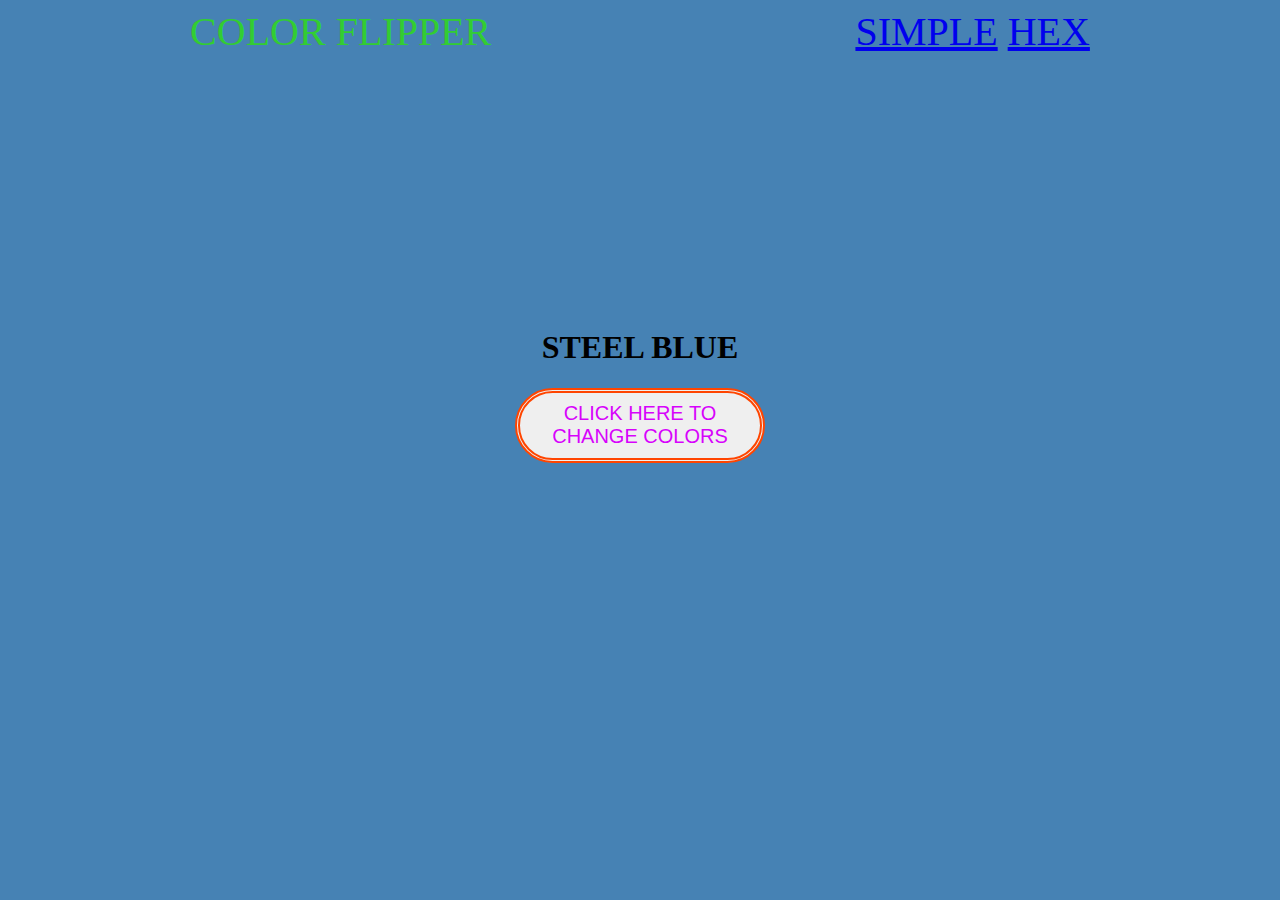
<file: index.html>
<!DOCTYPE html>
<html>
<head>
	<meta charset="utf-8">
	<meta name="viewport" content="width=device-width, initial-scale=1">
	<link rel="stylesheet" type="text/css" href="CFlipper.css">
	<title> RANDOM COLOR GENERATOR</title>
</head>
<body>
	<div class="flex">
        <div>  
          COLOR FLIPPER
        </div>
        <div> 
              <a href="index.html"> SIMPLE</a>
              <a href="ColorFlipper2.html">     HEX </a> 
        </div>
  </div>  
  
  <div id="button">
    <div> <h1 id="tester"> STEEL BLUE</h1> </div>
    <div> <button class="butt" > CLICK HERE TO CHANGE COLORS</button> </div>
  </div>  

	<script src="CFlip1.js"></script>

</body>
</html>
</file>
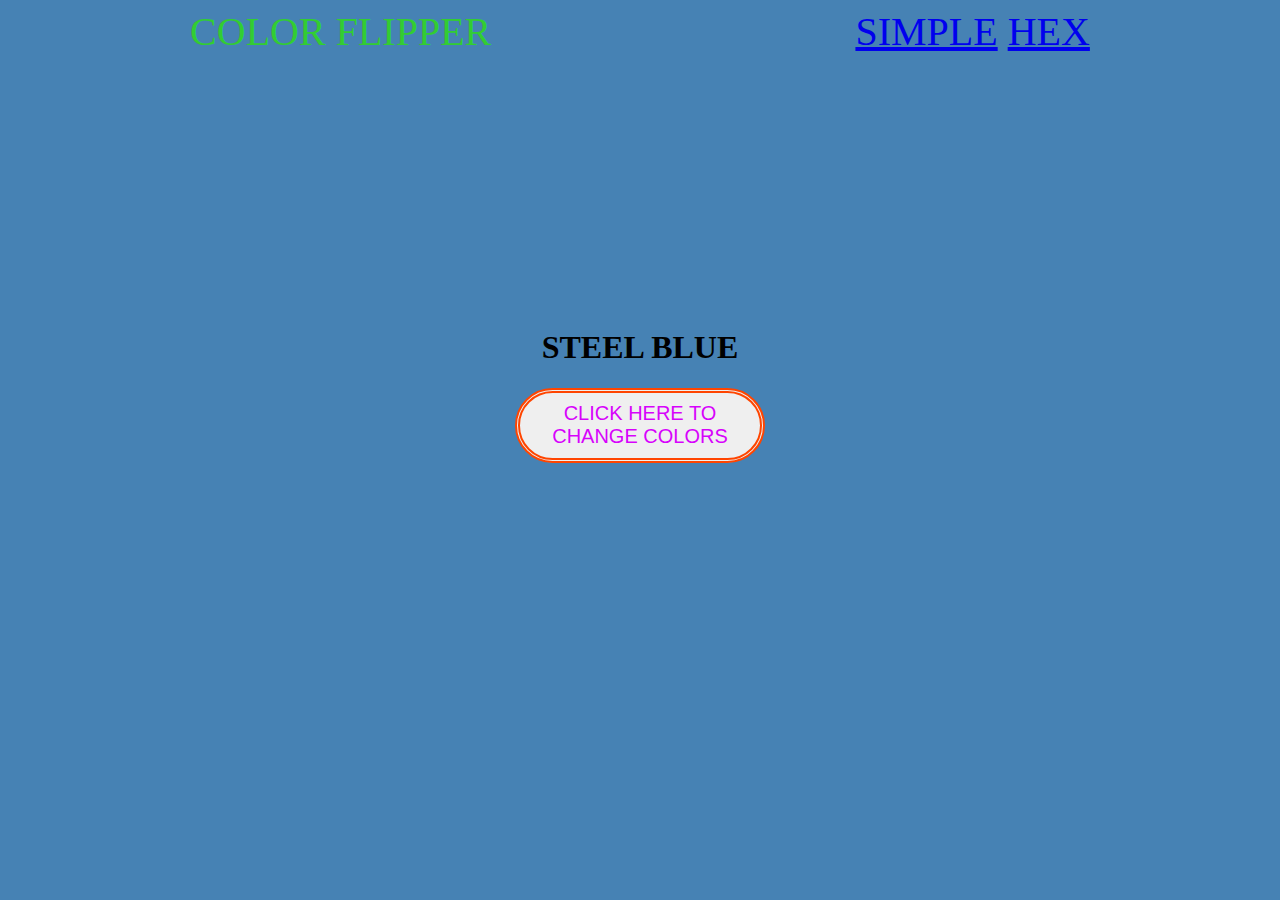
<file: ColorFlipper.html>
<!DOCTYPE html>
<html>
<head>
	<meta charset="utf-8">
	<meta name="viewport" content="width=device-width, initial-scale=1">
	<link rel="stylesheet" type="text/css" href="CFlipper.css">
	<title> RANDOM COLOR GENERATOR</title>
</head>
<body>
	<div class="flex">
        <div>  
          COLOR FLIPPER
        </div>
        <div> 
              <a href="ColorFlipper.html"> SIMPLE</a>
              <a href="ColorFlipper2.html">     HEX </a> 
        </div>
  </div>  
  
  <div id="button">
    <div> <h1 id="tester"> STEEL BLUE</h1> </div>
    <div> <button class="butt" > CLICK HERE TO CHANGE COLORS</button> </div>
  </div>  

	<script src="CFlip1.js"></script>

</body>
</html>
</file>
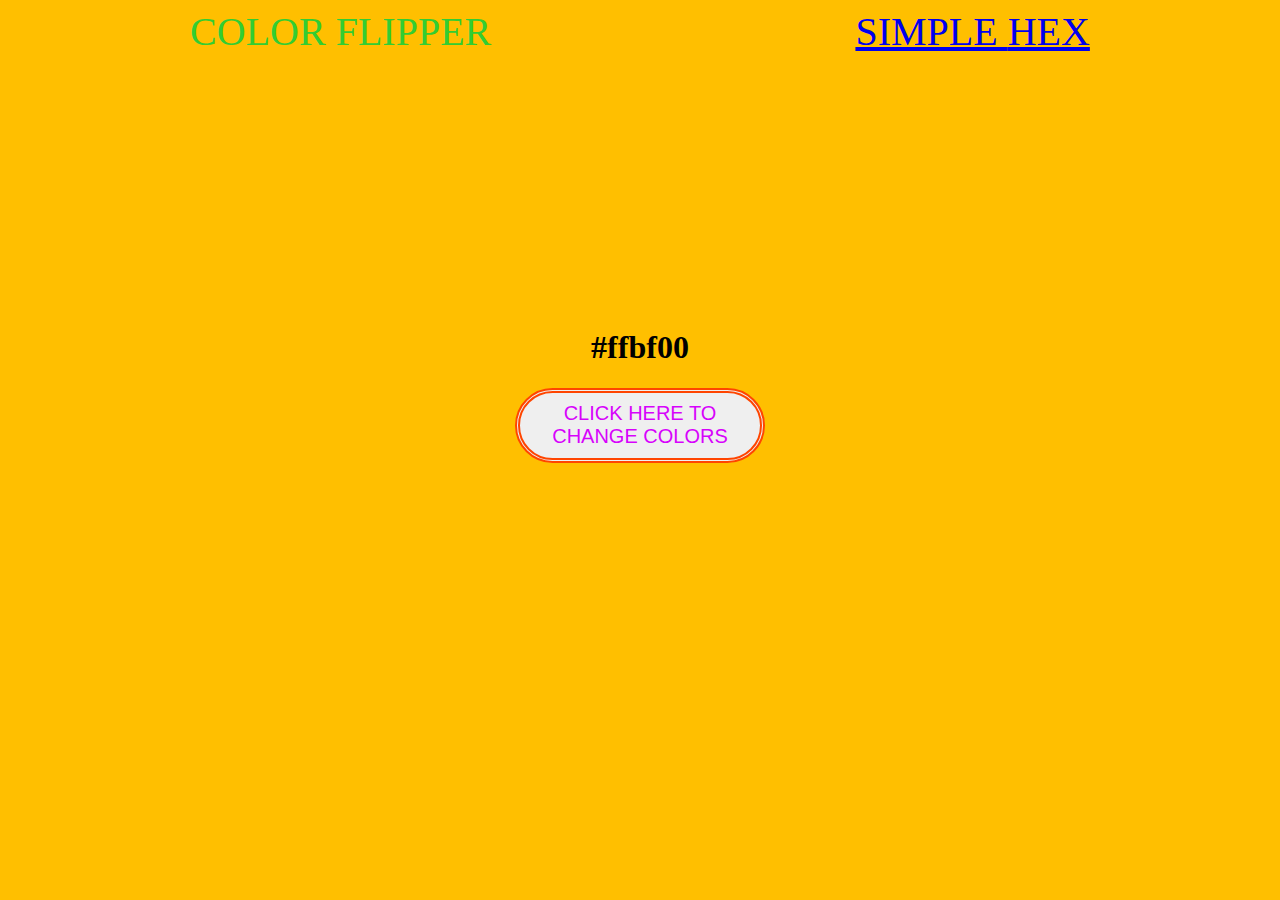
<file: ColorFlipper2.html>
<!DOCTYPE html>
<html>
<head>
	<meta charset="utf-8">
	<meta name="viewport" content="width=device-width, initial-scale=1">
	<link rel="stylesheet" type="text/css" href="CFlipper2.css">
	<title>
		MIXED COLOR GENERATOR
	</title>
</head>
<body>

	<div class="flex">
        <div>  
          COLOR FLIPPER
        </div>
        <div> 
              <a href="index.html"> SIMPLE </a>
              <a href="ColorFlipper2.html">HEX </a> 
        </div>
  </div>  
  
  <div id="button">
    <div> <h1 id="tester"> #ffbf00</h1> </div>
    <div> <button class="butt" > CLICK HERE TO CHANGE COLORS</button> </div>
  </div>  

	<script src="CFlip2.js"></script>
</body>
</html>
</file>
<file: CFlipper.css>
.flex{
  display: flex;
  flex-direction: row;
  color:  limegreen;
  font-size: 40px;
  justify-content: space-around;
  height:  300px;
  
}
#button{
  display: flex;
  flex-direction: column;
  justify-content: center;
  align-items: center;
  
}
.butt{
  background-color: rgb(100,100,50,);
  color: rgb(215, 3, 252);
  width: 250px;
  height: 75px;
  border: 5px double orangered;
  border-radius: 40px;
  font-size: 20px;

}
#tester{
  display: flex;
  justify-content: space-around
}
body{
  background: steelblue;
}
</file>
<file: CFlipper2.css>
.flex{
  display: flex;
  flex-direction: row;
  color:  limegreen;
  font-size: 40px;
  justify-content: space-around;
  height:  300px;
  
}
#button{
  display: flex;
  flex-direction: column;
  justify-content: center;
  align-items: center;
  
}
.butt{
  background-color: rgb(100,100,50,);
  color: rgb(215, 3, 252);
  width: 250px;
  height: 75px;
  border: 5px double orangered;
  border-radius: 40px;
  font-size: 20px;

}
#tester{
  display: flex;
  justify-content: space-around
}
body{
  background: #ffbf00;
}
</file>
